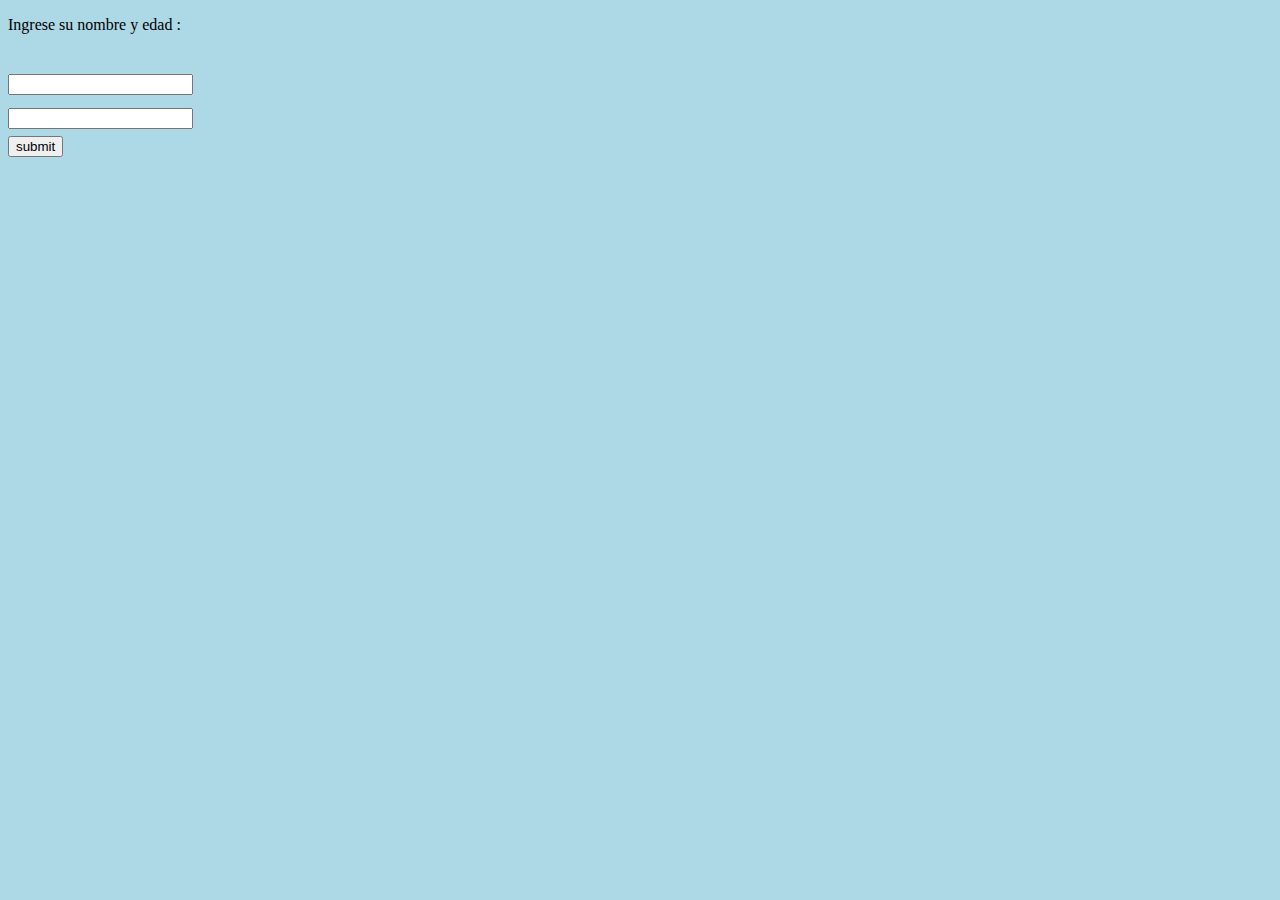
<file: poo/index.html>
<!DOCTYPE html>
<html lang="en">
<head>
    <meta charset="UTF-8">
    <meta http-equiv="X-UA-Compatible" content="IE=edge">
    <meta name="viewport" content="width=device-width, initial-scale=1.0">
    <title>Control de flujo</title>
    <link rel="stylesheet" href="assets/css/styles.css">
</head>
<!--Part 2 HTML
Create an HTML page that has 2 input boxes:
one for name and another for age. 
When someone enters a name and age,
the page will show a list of "{Name}, {x} years old". -->
<body>

    <p>Ingrese su nombre y edad :</p> <br>
    <!--BOTON-->
    <input type="text" id="Nombre"><br>
    <input type="text" id="Edad"><br>
    <button type="button" id="myButton">submit</button>
    <script src="assets/js/zodiaco.js">
    </script>

</body>
</html>
</file>
<file: poo/assets/css/styles.css>
body {
    background-color: lightblue;
  }
label {
    display: block;
    font: 1rem 'Fira Sans', sans-serif;
}

input,
label {
    margin: .4rem 0;
}
</file>
